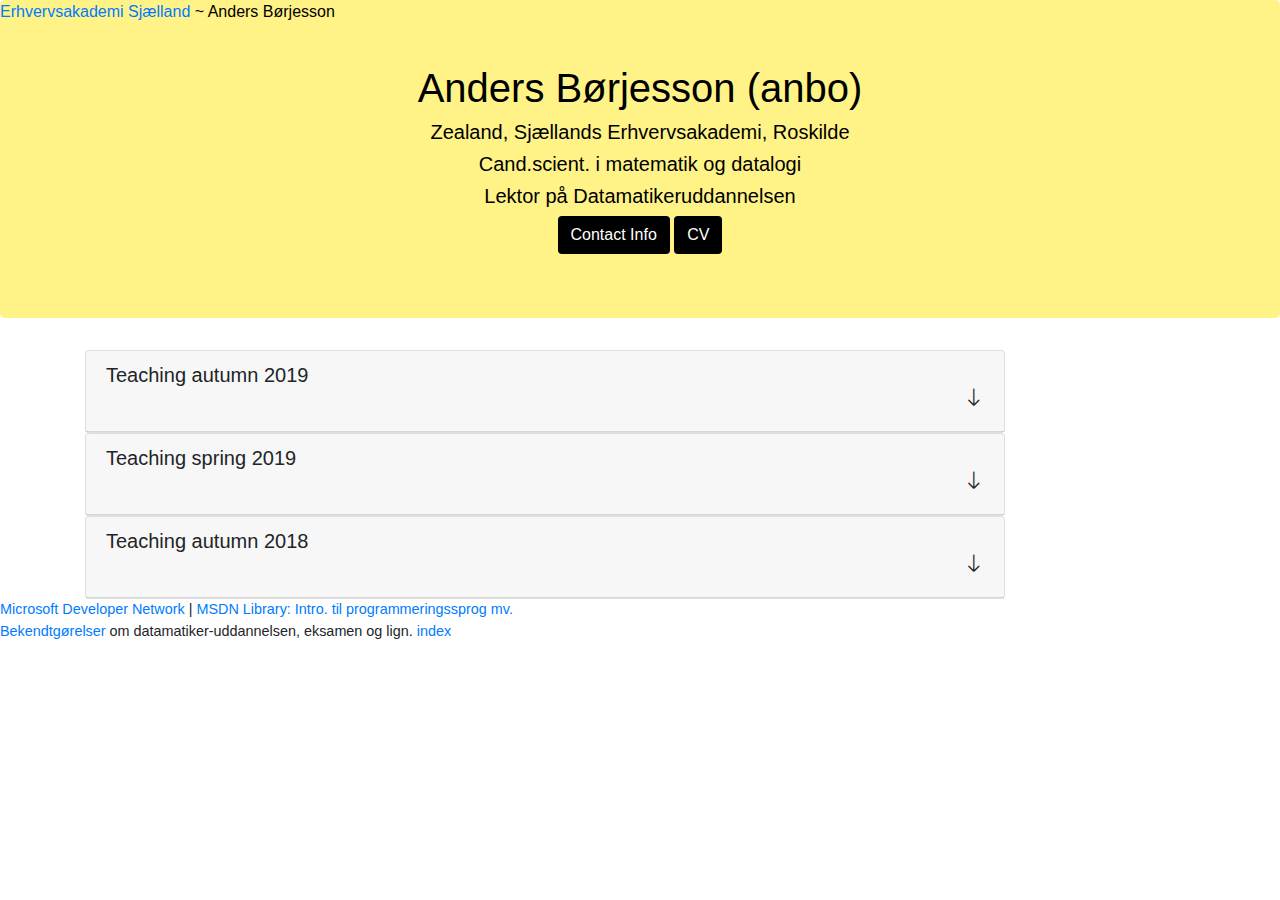
<file: AnboBeautify/index.html>
<!DOCTYPE html>
<html lang="en">

<head>
    <meta charset="UTF-8">
    <meta http-equiv="X-UACompatible" content="IE=edge">

    
    <meta name="viewport" content="width=device-width, initial-scale=1.0">
    <link rel="stylesheet" href="https://stackpath.bootstrapcdn.com/bootstrap/4.5.2/css/bootstrap.min.css">
    <link rel="stylesheet" type="text/css" href="css.css">
    <link href="https://cdn.jsdelivr.net/npm/bootstrap-icons@1.5.0/font/bootstrap-icons.css" rel="stylesheet">
    <script src="https://code.jquery.com/jquery-3.2.1.slim.min.js"></script>
    <script src="https://maxcdn.bootstrapcdn.com/bootstrap/4.0.0/js/bootstrap.min.js"></script>

    <title>Forside</title>
</head>

<body>
    <div class="centertext jumbotron zealandtheme">
        <div class="toptekst">
            <a href="http://www.easj.dk/" target="_blank">Erhvervsakademi Sjælland</a> ~
            Anders Børjesson
        </div>
        <h1>Anders Børjesson (anbo)</h1>
        <h5>Zealand, Sjællands Erhvervsakademi, Roskilde</h5>
        <h5>Cand.scient. i matematik og datalogi</h5>
        <h5>Lektor på Datamatikeruddannelsen</h5>
        <button type="button" class="btn cntbtn" data-toggle="modal" data-target="#myModal">
            Contact Info
        </button>
        <a href="cv.html" target="_blank" class="btn cntbtn">CV</a>
        <div class="modal" id="myModal">
            <div class="modal-dialog modal-dialog-centered">
                <div class="modal-content">
                    <div class="modal-header">
                        <h5 class="modal-title">Contact Info</h5>
                        <button type="button" class="close" data-dismiss="modal">&times;</button>
                    </div>
                    <div class="modal-body">
                        <p style="text-align: left">Address (work): Maglegårdsvej 2, 4000 Roskilde</p>
                        <p style="text-align: left"> E-mail (work) anbo(at)zealand.dk</p>
                    </div>
                    <div class="modal-footer">
                        <button type="button" class="btn btn-secondary centertext" data-dismiss="modal">Close</button>
                    </div>
                </div>
            </div>
        </div>
    </div>

    

    <div class="container myfont">
        <div class="row">
            <div class="col-sm-6 col-md-10">
                <div class="card">
                    <div class="card-header " data-toggle="collapse" data-target="#card1">
                        <h5 class="card-title">Teaching autumn 2019<i
                                class="bi bi-arrow-down d-flex flex-row-reverse"></i></h5>
                    </div>
                    <div id="card1" class="collapse">
                        <div class="card-body">
                            <table>
                                <tr>
                                    <td>
                                        <a href="https://docs.google.com/document/d/e/2PACX-1vQnP5GDXd2YmuUapbnNgaUAK-4gsDtZGDl-qZT-g3xsUCSvPhfr1OTdo7esf_b3qm3ypfQSwMuz5Mab/pub"
                                            target="_blank">Programmering
                                            3sem</a> Datamatiker
                                    </td>
                                <tr>
                                    <td>
                                        <a href="https://docs.google.com/document/d/e/2PACX-1vQSdR7ZSr7DfFCc8SC0tSqz8VaLKHN8LCGRmfxTFVnl1GgkHnk_Wr_-7r_Lr5EX-qpOt7sBzo6SmHH0/pub"
                                            target="_blank">Mobile
                                            Application Development</a>, 4th semester Comp Science
                                    </td>
                                <tr>
                                    <td>
                                        <a href="internship.html" target="_blank">Internship</a>, 5th semester,
                                        Comp Science
                                    </td>
                                </tr>
                                <tr>
                                    <td>
                                        <a href="dissertation2020spring.html" target="_blank">Dissertation course</a>
                                    </td>
                                </tr>
                                <tr>
                                    <td>
                                        Dissertations, Computer Science
                                    </td>
                                </tr>
                            </table>
                        </div>
                    </div>
                </div>
            </div>
            <div class="col-sm-6 col-md-10">
                <div class="card">
                    <div class="card-header" data-toggle="collapse" data-target="#card2">
                        <h5 class="card-title">Teaching spring 2019<i
                                class="bi bi-arrow-down d-flex flex-row-reverse"></i></h5>
                    </div>
                    <div id="card2" class="collapse">
                        <div class="card-body">
                            <table>
                                <tr>
                                    <td>
                                        <a href="https://docs.google.com/document/d/e/2PACX-1vQSdR7ZSr7DfFCc8SC0tSqz8VaLKHN8LCGRmfxTFVnl1GgkHnk_Wr_-7r_Lr5EX-qpOt7sBzo6SmHH0/pub"
                                            target="_blank">Mobile
                                            Application Development</a>, 4th semester Comp Science
                                    </td>
                                <tr>
                                    <td>
                                        <a href="internship.html" target="_blank">Internship</a>, 5th semester,
                                        Comp Science
                                    </td>
                                </tr>
                                <tr>
                                    <td>
                                        <a href="dissertation2020spring.html" target="_blank">Dissertation course</a>
                                    </td>
                                </tr>
                                <tr>
                                    <td>
                                        Dissertations, Computer Science
                                    </td>
                                </tr>
                            </table>
                        </div>
                    </div>
                </div>
            </div>
            <div class="col-sm-6 col-md-10">
                <div class="card">
                    <div class="card-header" data-toggle="collapse" data-target="#card3">
                        <h5 class="card-title">Teaching autumn 2018<i
                                class="bi bi-arrow-down d-flex flex-row-reverse"></i></h5>
                    </div>
                    <div id="card3" class="collapse">
                        <div class="card-body">
                            <table>
                                <tr>
                                    <td>
                                        <a href="https://docs.google.com/document/d/e/2PACX-1vQnP5GDXd2YmuUapbnNgaUAK-4gsDtZGDl-qZT-g3xsUCSvPhfr1OTdo7esf_b3qm3ypfQSwMuz5Mab/pub"
                                            target="_blank">Programmering
                                            3sem</a> Datamatiker
                                    </td>
                                <tr>
                                    <td>
                                        <a href="https://docs.google.com/document/d/e/2PACX-1vQSdR7ZSr7DfFCc8SC0tSqz8VaLKHN8LCGRmfxTFVnl1GgkHnk_Wr_-7r_Lr5EX-qpOt7sBzo6SmHH0/pub"
                                            target="_blank">Mobile
                                            Application Development</a>, 4th semester Comp Science
                                    </td>
                                <tr>
                                    <td>
                                        <a href="internship.html" target="_blank">Internship</a>, 5th semester,
                                        Comp Science
                                    </td>
                                </tr>
                                <tr>
                                    <td>
                                        <a href="dissertation2020spring.html" target="_blank">Dissertation course</a>
                                    </td>
                                </tr>
                                <tr>
                                    <td>
                                        Dissertations, Computer Science
                                    </td>
                                </tr>
                                <tr>
                                    <td>
                                        <a href="undervisning/">Previous semesters</a>
                                    </td>
                                </tr>
                            </table>
                        </div>
                    </div>
                </div>
            </div>
        </div>
    </div>
    <div>
        <p style="font-size:90%">
            <a href="https://msdn.microsoft.com/en-us/default.aspx">Microsoft Developer Network</a> | <a
                href="https://msdn.microsoft.com/en-us/library/default.aspx">MSDN Library: Intro. til
                programmeringssprog mv. </a> <br />
            <a href="bekendtgoerelser/">Bekendtg&oslash;relser</a> om datamatiker-uddannelsen, eksamen og lign. <a
                href="index.htm">index</a>
        </p>
    </div>
</body>

</html>
</file>
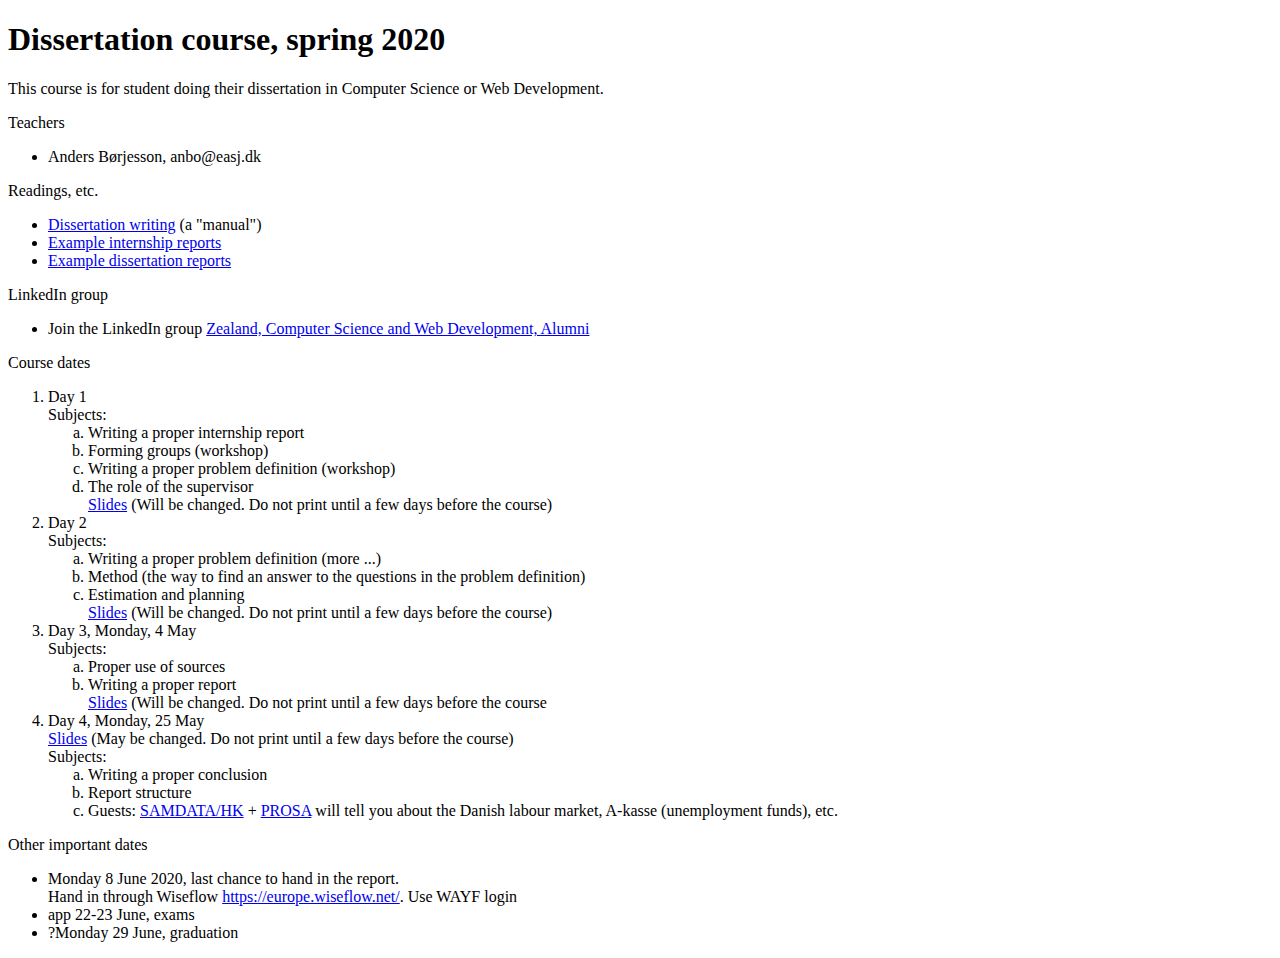
<file: AnboBeautify/dissertation2020spring.html>
<!DOCTYPE html>
<html xmlns="http://www.w3.org/1999/xhtml" lang="en">

<head>
  <meta http-equiv="Content-Type" content="text/html; charset=utf-8" />
  <title>Dissertation course</title>
</head>

<body>
  <h1>Dissertation course, spring 2020</h1>
  <p>This course is for student doing their dissertation in Computer Science or Web Development.</p>
  <p>Teachers</p>
  <ul>
    <li>Anders Børjesson, anbo@easj.dk</li>
  </ul>
  <p>Readings, etc.</p>
  <ul>
    <li><a href="../dissertation/DissertationWritingCSandWEB2014.pdf">Dissertation writing</a> (a &quot;manual&quot;)
    </li>
    <li><a href="../dissertation/exampleInternshipReports/index.html">Example internship reports</a></li>
    <li><a href="../dissertation/exampleReports.html">Example dissertation reports</a></li>
  </ul>
  <p>LinkedIn group</p>
  <ul>
    <li>Join the LinkedIn group <a href="https://www.linkedin.com/groups/6916013">Zealand, Computer Science and Web
        Development, Alumni</a></li>
  </ul>
  <p>Course dates</p>
  <ol>
    <li>Day 1<br>
      Subjects:
      <ol type="a">
        <li>Writing a proper internship report</li>

        <li>Forming groups (workshop) </li>
        <li>Writing a proper problem definition (workshop)</li>
        <li>The role of the supervisor<br>
          <a href="coursematerial/DissertationCourseSlidesDay1.pptx">Slides</a> (Will be changed. Do not print until a
          few days before the course)</li>

      </ol>
    </li>
    <li>Day 2<br>
      Subjects:
      <ol type="a">
        <li>Writing a proper problem definition (more ...) </li>
        <li>Method (the way to find an answer to the questions in the problem definition)</li>
        <li>Estimation and planning<br />
          <a href="coursematerial/DissertationCourseSlidesDay2.pptx">Slides</a> (Will be changed. Do not print until a
          few days before the course)<br />
        </li>
      </ol>
    </li>
    <li>Day 3, Monday, 4 May<br>
      Subjects:
      <ol type="a">
        <li>Proper use of sources</li>
        <li>Writing a proper report <br />
          <a href="coursematerial/DissertationCourseSlidesDay3.pptx">Slides</a> (Will be changed. Do not print until a
          few days before the course </li>

      </ol>
    </li>
    <li>Day 4, Monday, 25 May<br>
      <a href="coursematerial/DissertationCourseSlidesDay4.pptx">Slides</a> (May be changed. Do not print until a few
      days before the course)<br>
      Subjects:
      <ol type="a">
        <li>Writing a proper conclusion </li>
        <li>Report structure</li>
        <li>Guests: <a
            href="http://www.hk.dk/omhk/tvaergaaende-landsforeninger-og-branchesektioner/samdata">SAMDATA/HK</a> + <a
            href="http://www.prosa.dk/">PROSA</a> will tell you about the Danish labour market, A-kasse (unemployment
          funds), etc.</li>

      </ol>

    </li>

  </ol>
  <p>Other important dates</p>
  <ul>
    <li>Monday 8 June 2020, last chance to hand in the report. <br>
      Hand in through Wiseflow <a href="https://europe.wiseflow.net/">https://europe.wiseflow.net/</a>. Use WAYF login
    </li>
    <li>app 22-23 June, exams</li>
    <li>?Monday 29 June, graduation</li>
  </ul>
</body>

</html>
</file>
<file: AnboBeautify/css.css>
.divcenter {
    position: absolute;
    top: 50%;
    left: 50%;
    transform: translate(-50%, -50%);
  }
  .centertext {
    text-align: center;
}
.inputcenter {
  text-align: center;
}

.zealandtheme{
    background-color: #fff387;
    color: black;
    font-family: Arial, Helvetica, sans-serif
}
.toptekst{
    position: absolute;
    top: 0%;
    left: 0%;
    
}
.cntbtn{
    background-color:black;
    color:white;
    outline-color: black;
}
.cntbtn:hover{
    background-color:blue;
    color:white;
    outline-color: black;
}
.card-header:hover {
    background-color: #e9ecef;
  }

  .myfont{
    font-family: Arial, Helvetica, sans-serif
  }
</file>
